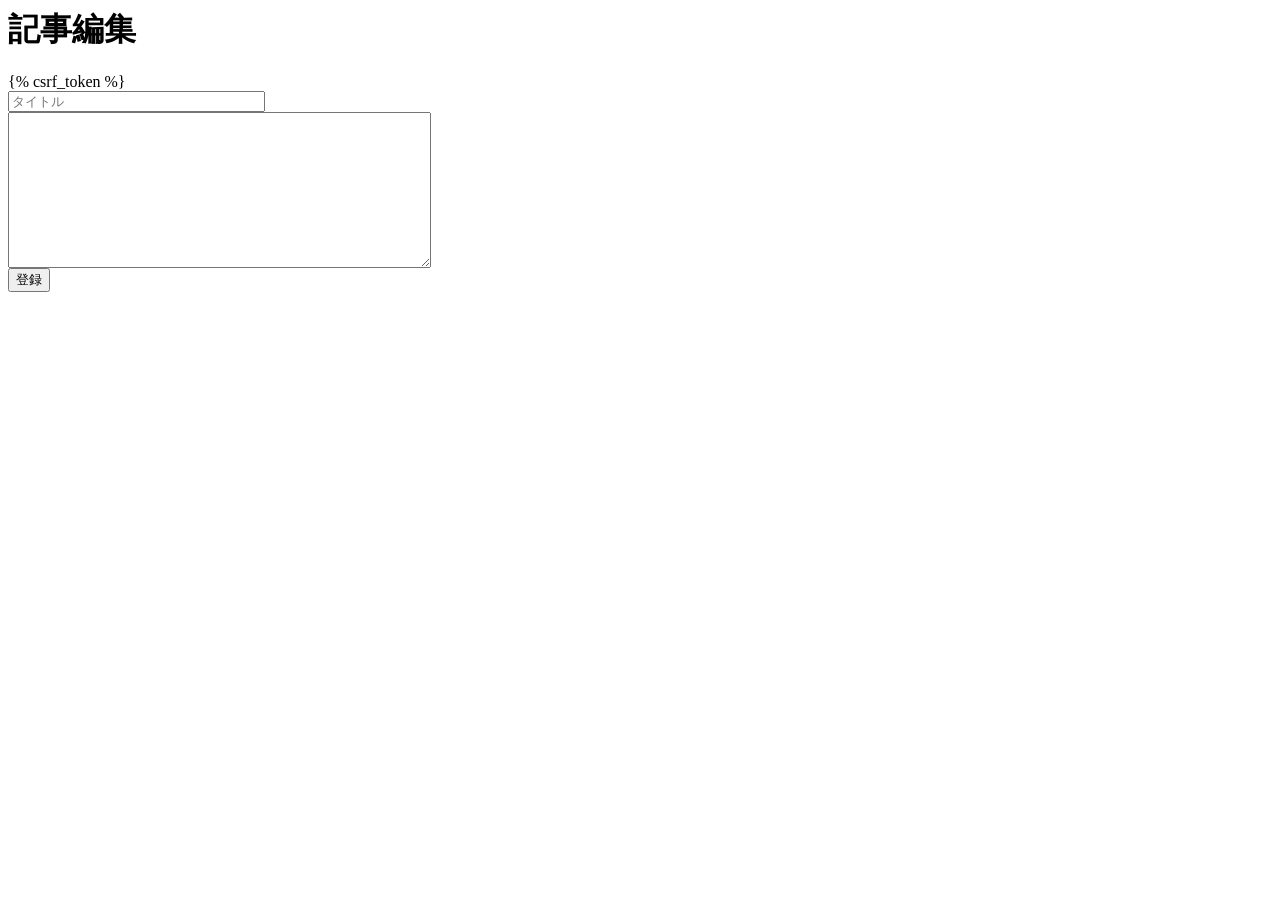
<file: blog/templates/blog/article_new.html>
<html>
    <head>
        <title>記事編集</title>
    </head>

    <body>
        <h1>記事編集</h1>
        <form action="/blog/mypage/articles" method="post">
            {% csrf_token %}
            <div>
                <input
                    type="text"
                    name="title"
                    placeholder="タイトル"
                    size="30"
                />
            </div>
            <div>
                <textarea name="body" rows="10" cols="50"></textarea>
            </div>
            <input type="submit" value="登録" />
        </form>
    </body>
</html>
</file>
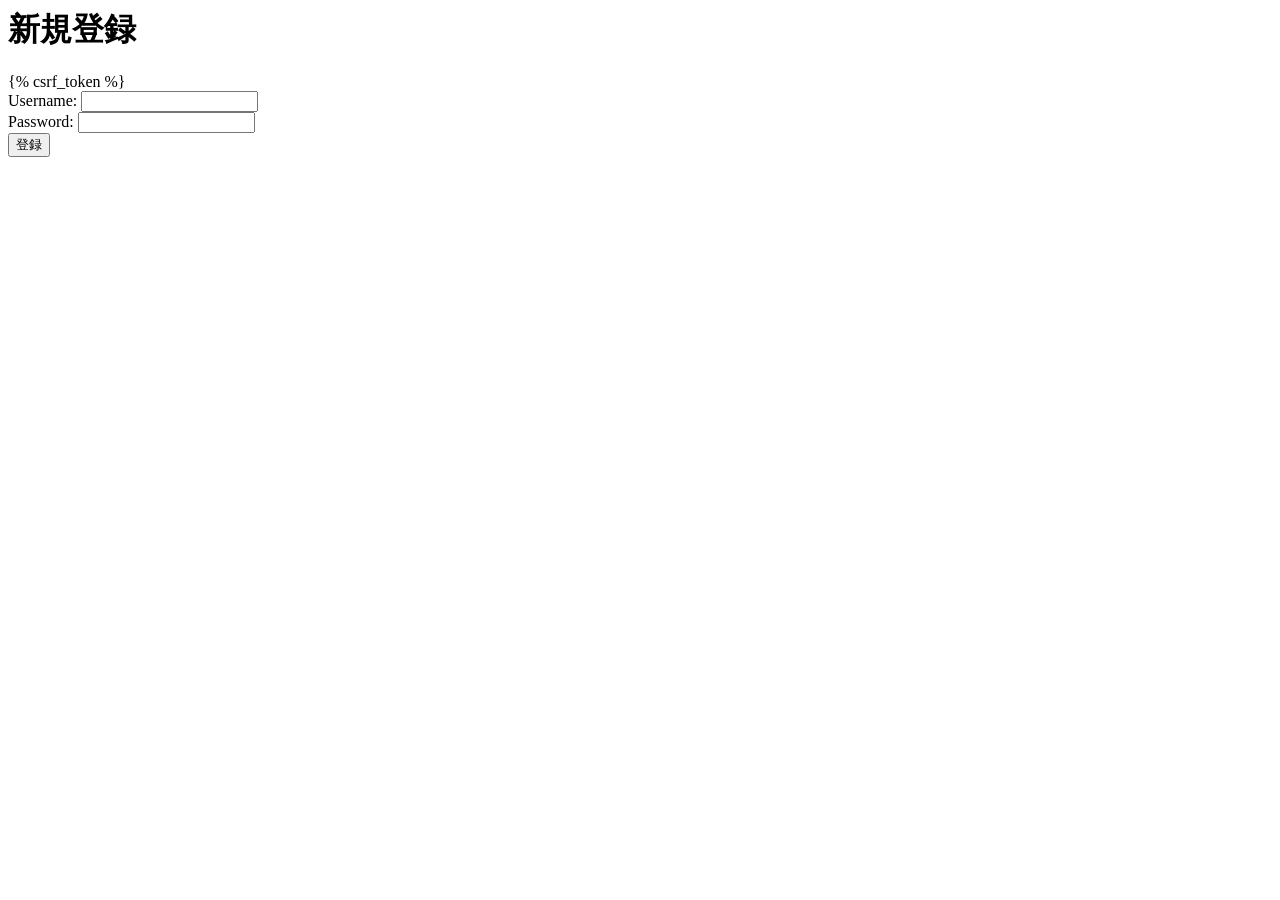
<file: blog/templates/blog/register.html>
<html>
<head>
    <title>アカウント登録</title>
</head>

<body>
    <h1>新規登録</h1>
    <form action="/blog/register" method="post">
        {% csrf_token %}
        <div>
            Username: <input type="text" name="username">
        </div>
        <div>
            Password: <input type="password" name="password">
        </div>
        <input type="submit" value="登録">
    </td></tr>
    </form>
</body>
</html>
</file>
